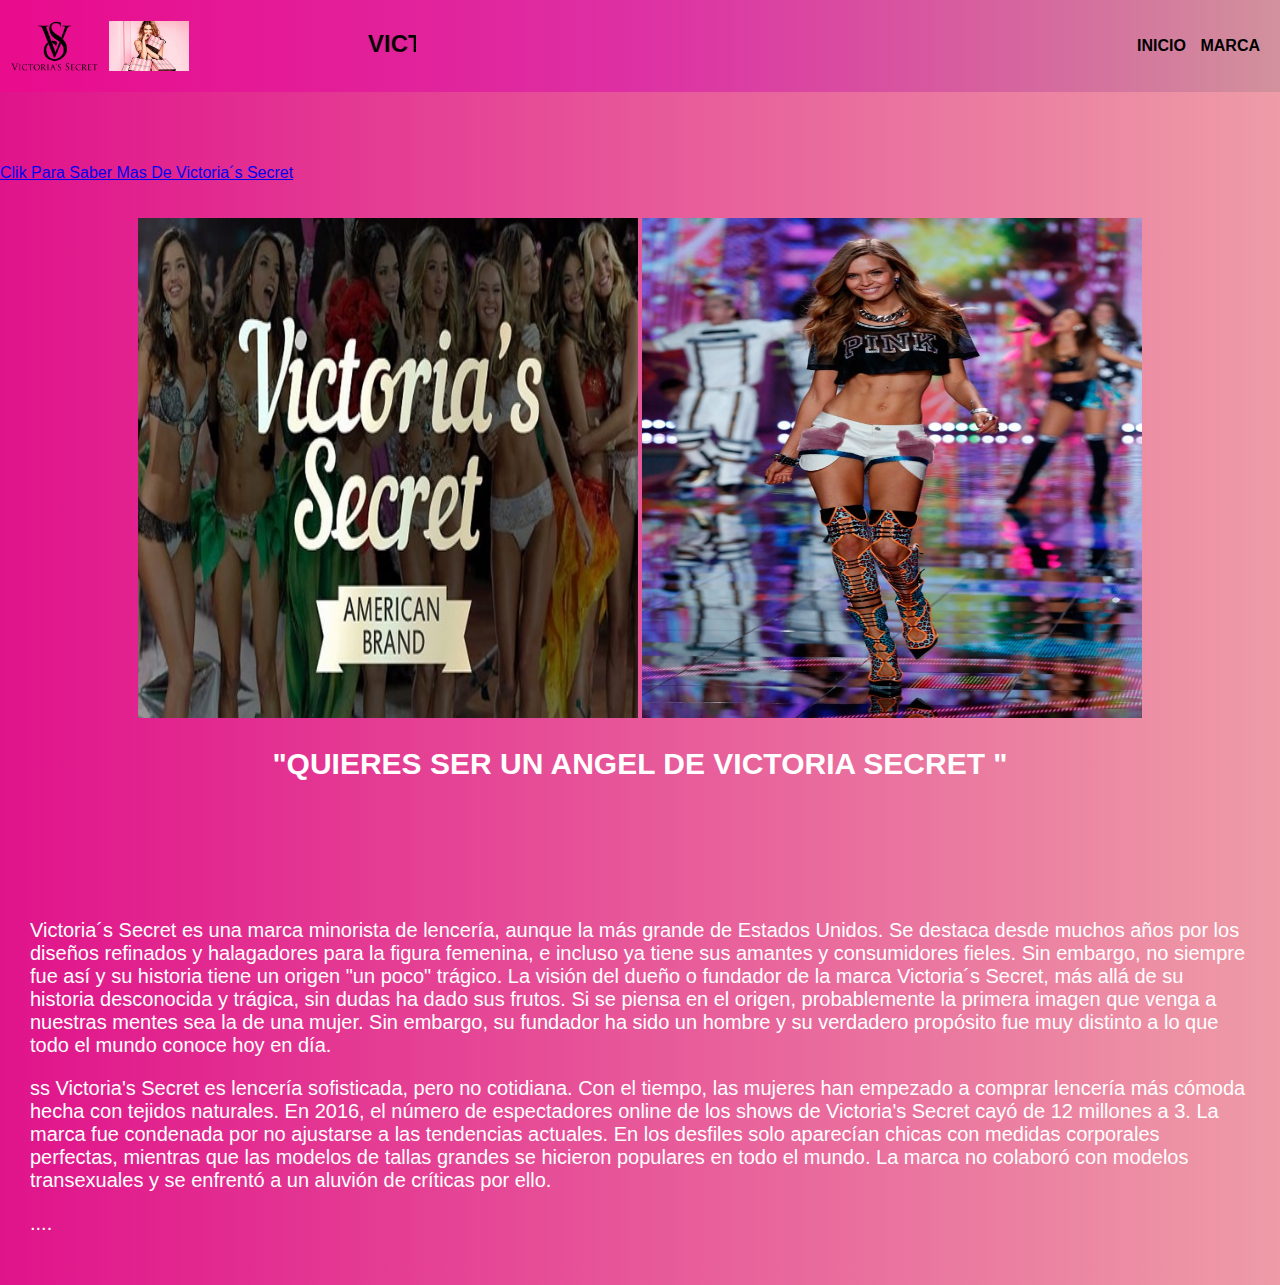
<file: index.html>
<!DOCTYPE html>
<html lang="en">
<head>
    <meta charset="UTF-8">
    <meta name="viewport" content="width=device-width, initial-scale=1.0">

    <link rel="stylesheet" href="estilos.css">
    
    <title>VICTORIA SECRET</title>
</head>
<body>
     <header>
        <div class="logo">
            <img src="img/Imagen7.png" alt="logo de la compañia">
            <img src="img/Imagen4.jpg" alt="logo de la compañia">
        
    <center>
        <marquee>       <h2 class="logo-nombre">VICTORIA SECRET</h2> </marquee>
        
    </center>
        
        
        

        </div>
        <nav>

            <div class="navbar">

            <a href="index.html" class="nav-link">INICIO</a>
            
            <a href="sueños.html" class="nav-link">MARCA</a>

            
       
</div>


        </nav>



     </header>
   <br>
   <br>
   <br>
   <br>
   
<a href="https://www.victoriassecret.mx/">   Clik Para Saber Mas De Victoria´s Secret   </a>

<br><br><br>






     <center>
        <img src="img/Imagen6.jpg" alt="" width="500px" height="500px">
        <img src="img/imagen 8.jpg" alt="" width="500px" height="500px">
    </center>
    <div class="colo">
</a>
   
        <section id="jujutsu-kaisen-synopsis">
   <center> <h2>"QUIERES SER UN ANGEL DE VICTORIA SECRET "</h2> </center>
<br> 
<div class="margin">

</div>
<div class="margin">
<p>
    Victoria´s Secret es una marca minorista de lencería, aunque la más grande de Estados Unidos. Se destaca desde muchos años por los diseños refinados y halagadores para la figura femenina, e incluso ya tiene sus amantes y consumidores fieles. Sin embargo, no siempre fue así y su historia tiene un origen "un poco" trágico. La visión del dueño o fundador de la marca Victoria´s Secret, más allá de su historia desconocida y trágica, sin dudas ha dado sus frutos. Si se piensa en el origen, probablemente la primera imagen que venga a nuestras mentes sea la de una mujer. Sin embargo, su fundador ha sido un hombre y su verdadero propósito fue muy distinto a lo que todo el mundo conoce hoy en día.
</p>  
<p>
    
</p>
<p>    ss
    Victoria's Secret es lencería sofisticada, pero no cotidiana. Con el tiempo, las mujeres han empezado a comprar lencería más cómoda hecha con tejidos naturales. En 2016, el número de espectadores online de los shows de Victoria's Secret cayó de 12 millones a 3. La marca fue condenada por no ajustarse a las tendencias actuales. En los desfiles solo aparecían chicas con medidas corporales perfectas, mientras que las modelos de tallas grandes se hicieron populares en todo el mundo. La marca no colaboró con modelos transexuales y se enfrentó a un aluvión de críticas por ello. 
<p>....
    

</section>
</div>
</div>
</body>
</html>
</file>
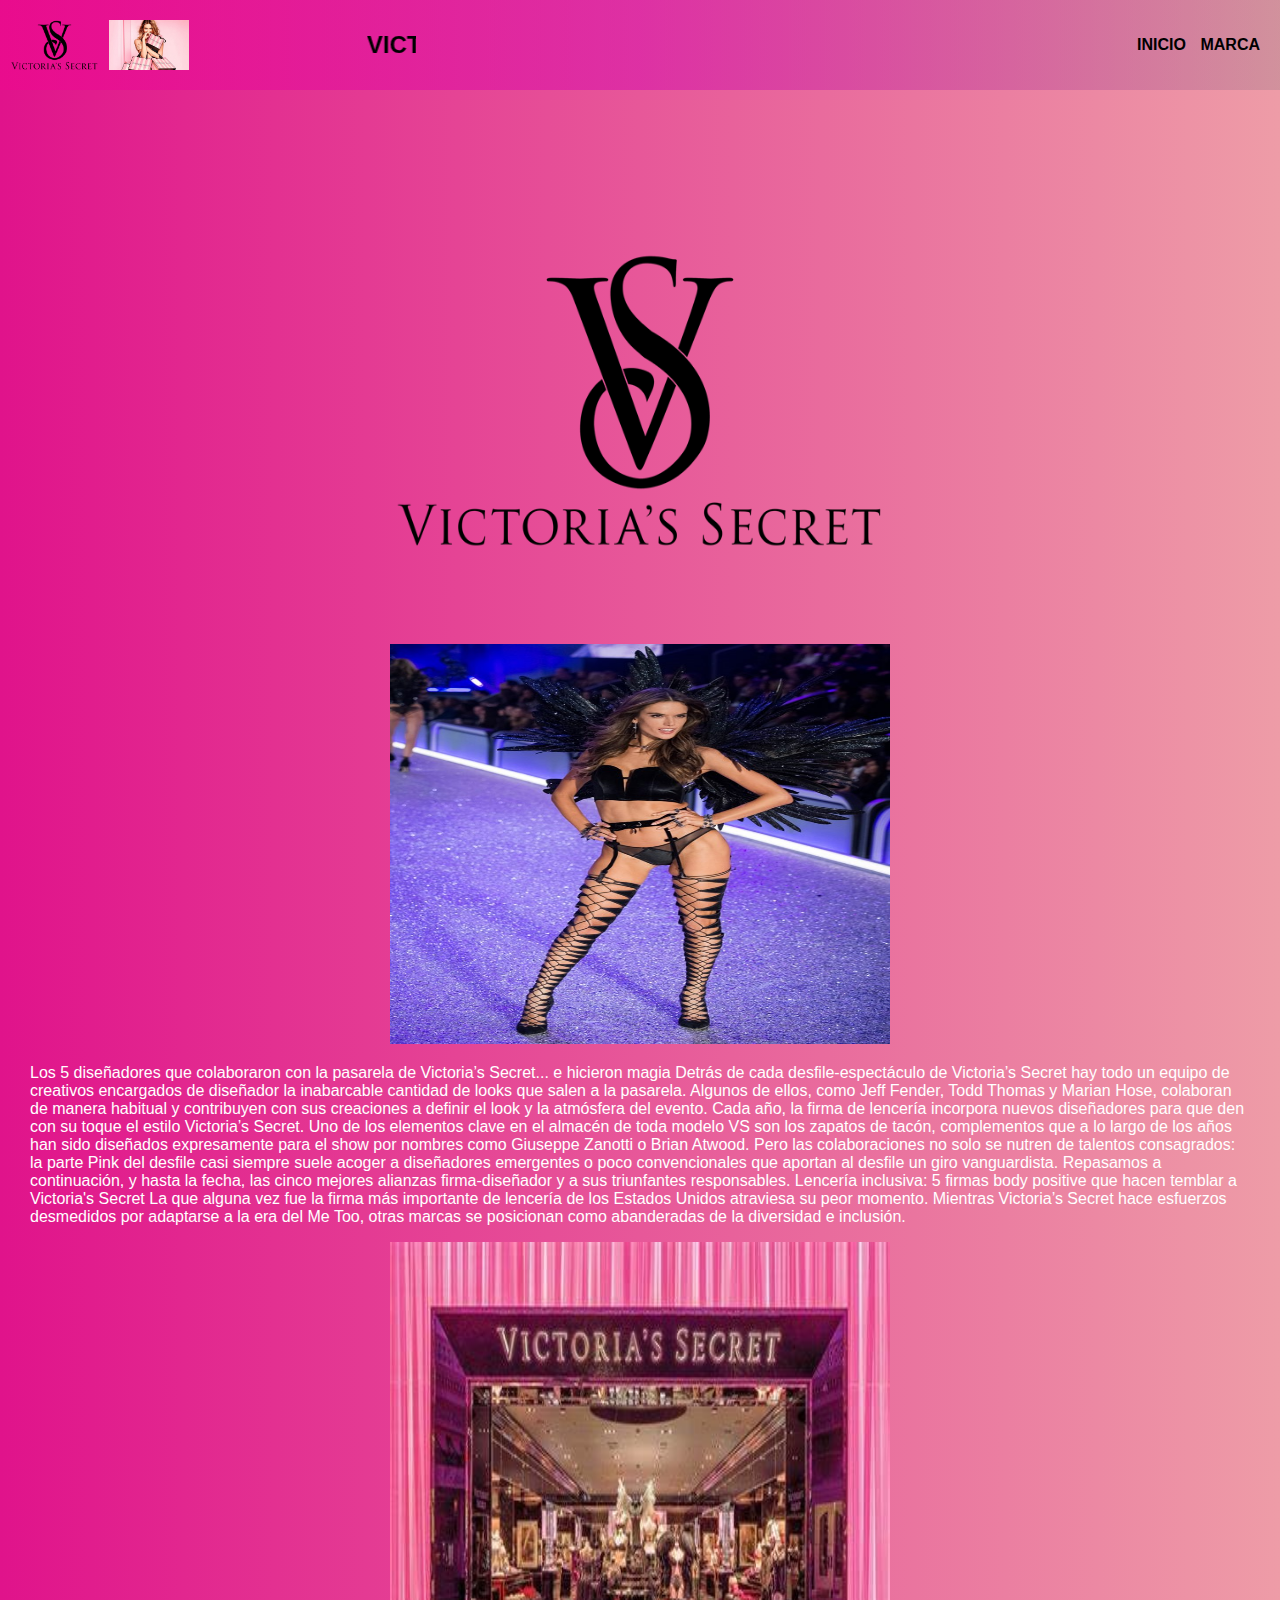
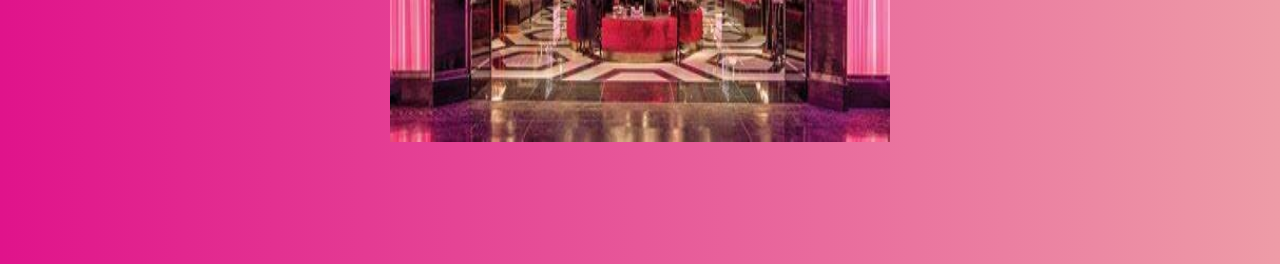
<file: sueños.html>
<!DOCTYPE html>
<html lang="en">
<head>
    <meta charset="UTF-8">
    <meta name="viewport" content="width=device-width, initial-scale=1.0">

    <link rel="stylesheet" href="estilos.css">
    
    <title>VICTORIA SECRET</title>
</head>
<body>
     <header>
        <div class="logo">
            <img src="img/Imagen7.png" alt="logo de la compañia">
            <img src="img/Imagen4.jpg" alt="logo de la compañia">
        
        <marquee> <h2 class="logo-nombre">VICTORIA SECRET</h2> </marquee>
        </div>
        <nav>

            <div class="navbar">

            <a href="index.html" class="nav-link">INICIO</a>
            <a href="sueños.html" class="nav-link">MARCA</a>
            
</div>


        </nav>



     </header>
   <br>
   <br>
   <br>
   <br>
   <ce  <section id="jujutsu-kaisen-synopsis">
   
 <br> 
 <div class="margin">
 
 </div>
 <div class="margin">
    <center>
        <img src="img/Imagen7.png" alt="" width="500px" height="300px"> <br><br><br><br><br><br>
        <img src="img/imagen 10.jpg" alt="" width="500px" height="400px">
    </center>
         
    <p > <font color="white">
    Los 5 diseñadores que colaboraron con la pasarela de Victoria’s Secret... e hicieron magia

Detrás de cada desfile-espectáculo de Victoria’s Secret hay todo un equipo de creativos encargados de diseñador la inabarcable cantidad de looks que salen a la pasarela. Algunos de ellos, como Jeff Fender, Todd Thomas y Marian Hose, colaboran de manera habitual y contribuyen con sus creaciones a definir el look y la atmósfera del evento.
Cada año, la firma de lencería incorpora nuevos diseñadores para que den con su toque el estilo Victoria’s Secret. Uno de los elementos clave en el almacén de toda modelo VS son los zapatos de tacón, complementos que a lo largo de los años han sido diseñados expresamente para el show por nombres como Giuseppe Zanotti o Brian Atwood. Pero las colaboraciones no solo se nutren de talentos consagrados: la parte Pink del desfile casi siempre suele acoger a diseñadores emergentes o poco convencionales que aportan al desfile un giro vanguardista. Repasamos a continuación, y hasta la fecha, las cinco mejores alianzas firma-diseñador y a sus triunfantes responsables.
Lencería inclusiva: 5 firmas body positive que hacen temblar a Victoria's Secret
La que alguna vez fue la firma más importante de lencería de los Estados Unidos atraviesa su peor momento. Mientras Victoria’s Secret hace esfuerzos desmedidos por adaptarse a la era del Me Too, otras marcas se posicionan como abanderadas de la diversidad e inclusión.
</font>
<center>

    <a href="  https://www.hola.com/moda/galeria/20171120102200/victorias-secret-colaboraciones-ar/1/">
    <img src="img/Imagen2.jpg" alt="" width="500px" height="500px">

    <br><br><br>

    
</a>
<br></br>
  
  
</center>
     
 </p>
 <p>    
    
    
</center>

</section>
</div>
</div>
</body>
</html>
</file>
<file: estilos.css>
body{
    font-family: sans-serif;
    margin: 0;
    background: #ec1bd1;  /* fallback for old browsers */
background: -webkit-linear-gradient(to right, #f799f7, #c907e2);  /* Chrome 10-25, Safari 5.1-6 */
background: linear-gradient(to right, #e0138b, #ee9ca7); /* W3C, IE 10+/ Edge, Firefox 16+, Chrome 26+, Opera 12+, Safari 7+ */

}


header{
    display: flex;
    min-height: 70px;
    background: #ce0b7d85;  /* fallback for old browsers */
background: -webkit-linear-gradient(to right, #f8099c, #d426c6, #e277bf);  /* Chrome 10-25, Safari 5.1-6 */
background: linear-gradient(to right, #ee088ea6, #d612ac8e, #86768146); /* W3C, IE 10+/ Edge, Firefox 16+, Chrome 26+, Opera 12+, Safari 7+ */

    justify-content: space-between;
    align-items: center;
    padding: 10px;
}


.logo{
    display: flex;
    align-items: center;
}

.logo img{
    height: 50px;
    margin-right: 10px;
}

nav a{
    text-decoration: none;
    color:black;
    font-weight: 600;
    padding-right: 10px;
    
    }

nav a:hover{
    color: rgb(14, 13, 13);
}

@media (max-width:700px){
    header{
        flex-direction: column; 
    }

    nav{
        padding: 10px 0;
    }
    
}

.colo {
color: white;
font-family: 'Franklin Gothic Medium', 'Arial Narrow', Arial, sans-serif;
font-size: 20px;

}

.margin {
 margin: 20px;
 padding: 10px;
}

.galery{
 display: flex;
 height: 20rem;
 gap: 1rem;
}

.galery > div  { 

    flex: 1;
    border-radius: 1rem;
    background-position: center;
    background-repeat: no-repeat;
    background-size: auto 100%;
    transition: all .8s cubic-bezier(.25, .4, .45, 1.4);

}

.galery > div:hover  {
    flex: 5;
} 

.margin {
    margin: 20PX;
    padding: 10px;
}
</file>
